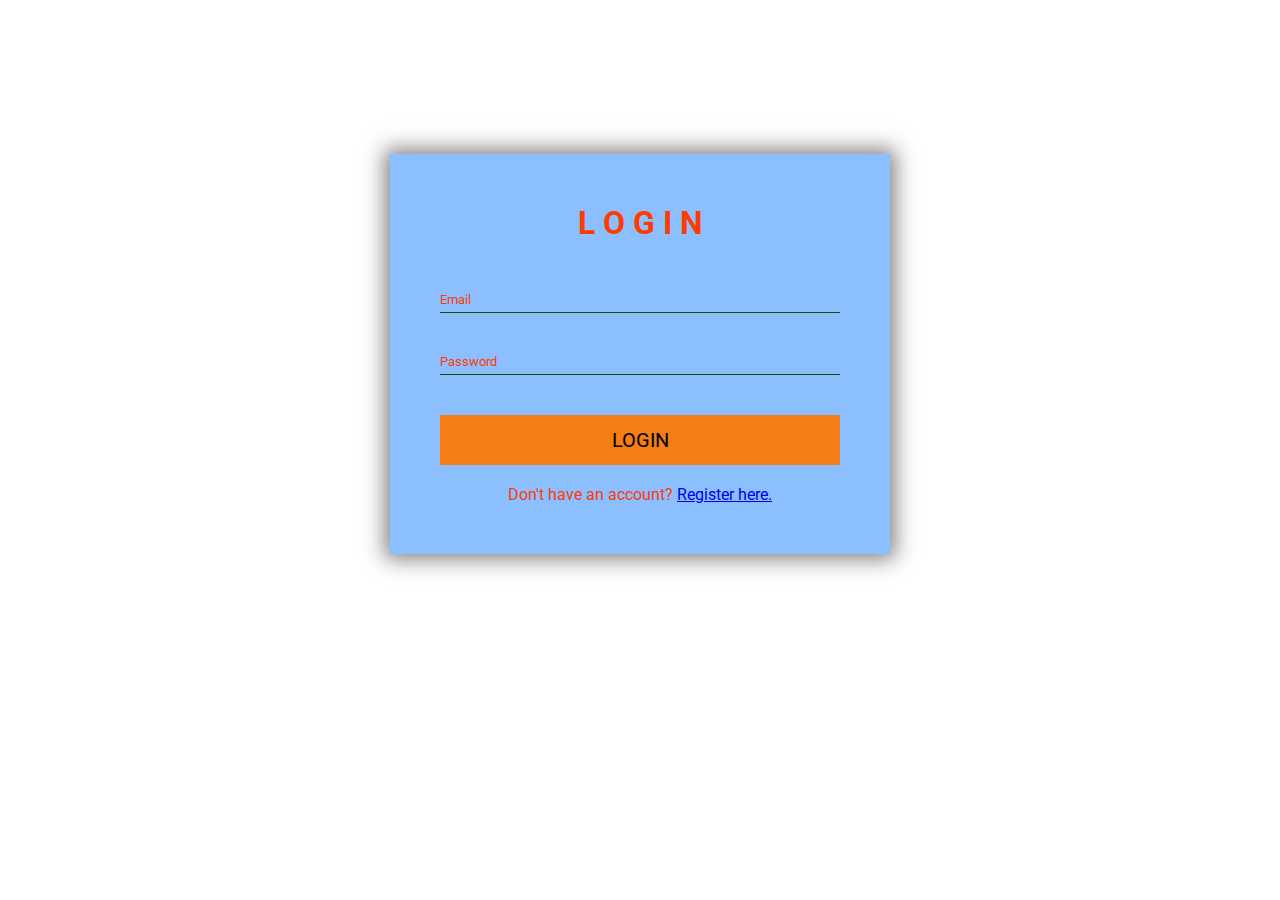
<file: index.html>
<html>
<head>
    <title>LOG IN</title>
    <link rel="stylesheet" href="css/login.css">
    <link rel="stylesheet" href="https://cdn.jsdelivr.net/npm/bootstrap-icons@1.10.2/font/bootstrap-icons.css">
</head>
<body>
<div class="form-box">
    <h1>L O G  I N</h1>
    <div class="input-box">
        <i class="F-box"></i>
        <input type="email" id="email" placeholder="Email">
    </div>
    <div class="input-box">
        <i class="I-box"></i>
        <input type="password" id="password" placeholder="Password">

        <span class="eye" onclick="togglePasswordVisibility()">
            <i id="hide1" class="H1"></i>
            <i id="hide2" class="H2"></i>
        </span>
    </div>
    <button type="button" class="login-btn" onclick="validate()">LOGIN</button>

    <div class="link">
        <p style="text-align: center;">Don't have an account? <a href="register.html" onclick="register()">Register here.</a></p>
    </div>
</div>
<div>
    <p id="length"></p>
</div>

<script>
    document.addEventListener("DOMContentLoaded", function() {
        function validate() {
            var email = document.getElementById("email");
            var password = document.getElementById("password");

            var emailValue = localStorage.getItem('email');
            var passwordValue = localStorage.getItem('password');

            if (password.value.length >= 8 && email.value === emailValue && password.value === passwordValue) {
                localStorage.setItem('email', email.value);
                localStorage.setItem('password', password.value);

                alert("Login successful!");
                window.location.href = "home.html";
            } else {
                var errorMessage = "Login failed. Please check the following:\n\n";
              if (email.value !== emailValue) {
                    errorMessage += "- Invalid email input!\n";
                }
              if (password.value.length < 8) {
                    errorMessage += "- Password should be at least 8 characters long!\n";
                }
                alert(errorMessage);
            }
        }

        function togglePasswordVisibility() {
            var passwordInput = document.getElementById("password");
            var hide1Icon = document.getElementById("hide1");
            var hide2Icon = document.getElementById("hide2");

            if (passwordInput.type === 'password') {
                passwordInput.type = "text";
                hide1Icon.style.display = "block";
                hide2Icon.style.display = "none";
            } else {
                passwordInput.type = "password";
                hide1Icon.style.display = "none";
                hide2Icon.style.display = "block";
            }
        }

            var loginBtn = document.querySelector(".login-btn");
            loginBtn.addEventListener("click", validate);
    });
</script>

</body>
</html>
</file>
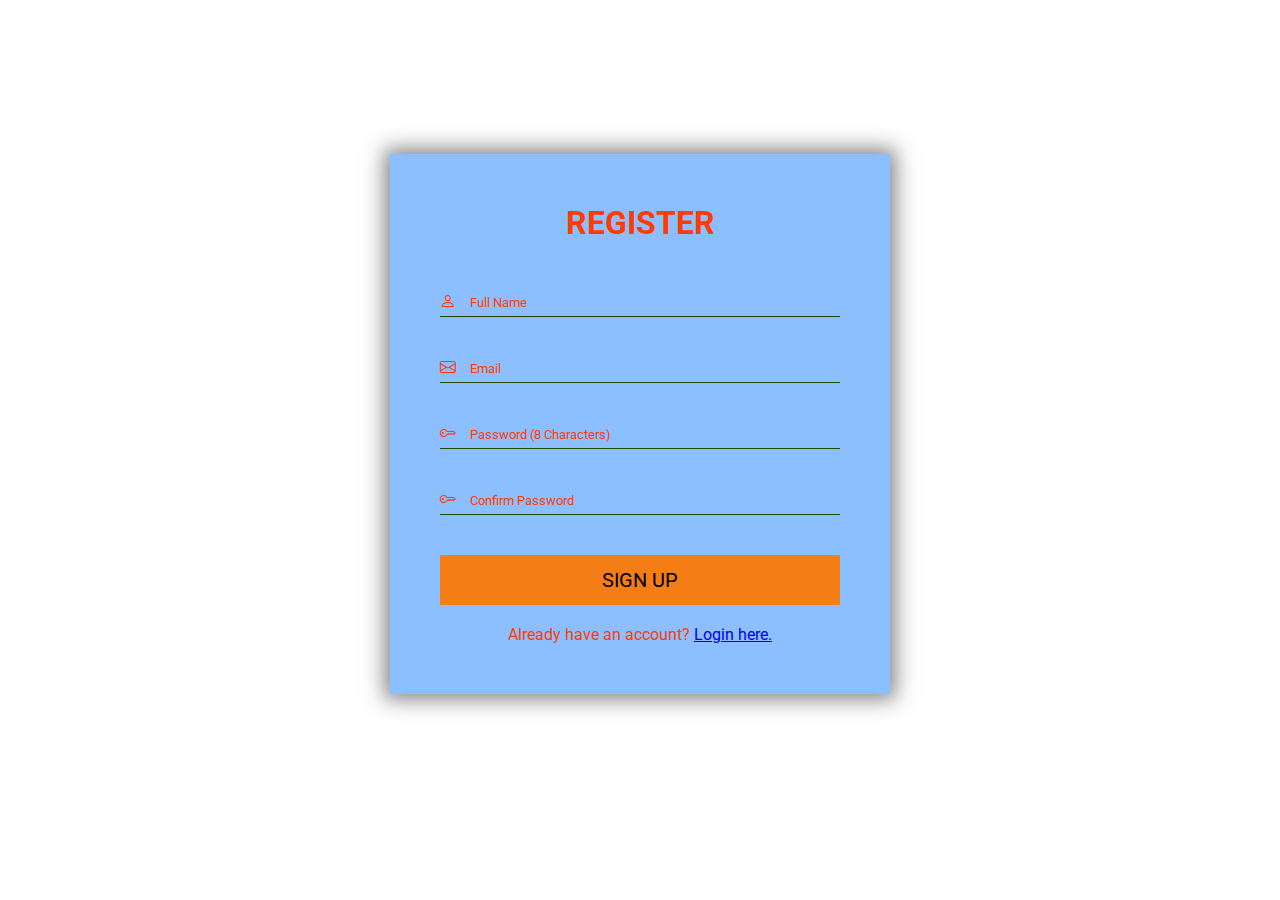
<file: register.html>
<html>
  <head>
    <title>REGISTER</title>
    <link rel="stylesheet" href="css/login.css">
    <link rel="stylesheet" href="https://cdn.jsdelivr.net/npm/bootstrap-icons@1.10.2/font/bootstrap-icons.css">
  </head>
  <body>
    <div class="form-box">
      <h1>REGISTER</h1>
      <div class="input-box">
        <i class="bi bi-person"></i>
        <input type="text" placeholder="Full Name">
      </div>
      <div class="input-box">
        <i class="bi bi-envelope"></i>
        <input type="email" placeholder="Email" id="email">
      </div>
      <div class="input-box">
        <i class="bi bi-key"></i>
        <input type="password" placeholder="Password (8 Characters)" id="password">
        <span class="eye" onclick="Myfunction()">
        </span>
      </div>
      <div class="input-box">
        <i class="bi bi-key"></i>
        <input type="password" placeholder="Confirm Password" id="confirmPassword">
      </div>
      <button onclick="validate()" type="button" value="REGISTER" class="login-btn">SIGN UP</button>

      <div class="link">
        <p style="text-align: center;">Already have an account? <a href="index.html" onclick="login()">Login here.</a></p>
    </div>

    </div>
    <div>
      <p id="length"></p>
    </div>

   <script>
  function validate() {
    var email = document.getElementById("email").value;
    var password = document.getElementById("password").value;
    var confirmPassword = document.getElementById("confirmPassword").value;
    var length = document.getElementById("length");
    
    var emailRegex = /^[^\s@]+@[^\s@]+\.[^\s@]+$/; 

    if (password.length >= 8 && password === confirmPassword && emailRegex.test(email)) {

      localStorage.setItem("email", email);
      localStorage.setItem("password", password);

      alert("Registration successful!");
      window.location.replace("index.html");
      return false;
    } else {
      var errorMessage = "Registration failed. Please check the following:\n\n";

      if (!emailRegex.test(email)) {
        errorMessage += "- Invalid email format!\n";
      }

      if (password.length < 8) {
        errorMessage += "- Password should be at least 8 characters long!\n";
      }
      
      if (password !== confirmPassword) {
        errorMessage += "- Password and Confirm Password do not match!\n";
      }
      
      alert(errorMessage);
    }
  }

  function myFunction() {
    var x = document.getElementById("password");
    var y = document.getElementById("hide1");
    var z = document.getElementById("hide2");

    if (x.type === "password") {
      x.type = "text";
      y.style.display = "block";
      z.style.display = "none";
    } else {
      x.type = "password";
      y.style.display = "none";
      z.style.display = "block";
    }
  }
</script>

  </body>
</html>
</file>
<file: css/login.css>
@import url('https://fonts.googleapis.com/css2?family=Roboto:wght@100;300;400;500;700&display=swap');
* {
    font-family: 'Roboto', 'Segoe UI';
    margin: 0;
    padding: 0;

}
body{
    /* background-image: url(home-img.jpg); */
    background-size: cover;
    background-position: center;
    font-family: 'Courier New', Courier, monospace;
}
.form-box{
    width: 500px;
    background: #79b5ffdd;
    margin: 12% auto;
    padding: 50px 0;
    color: #ff3c00;
    box-shadow: 0 0 20px 5px rgba(0,0,0,0.5);
}
h1{
    text-align: center;
    margin-bottom: 40px;
}
.input-box{
    margin: 31px auto;
    width: 80%;
    border-bottom: 1px solid #224700;
    padding-top: 10px;
    padding-bottom: 5px;
}
.input-box input{
    width: 90%;
    border: none;
    outline: none;
    background: transparent;
    color: #ffffff;
}
::placeholder{
    color: #ff3c00;
}
.bi{
    margin-right: 10px;
}
.eye{
    position: absolute;
}
#hide1{
    display: none;
}
.login-btn{
    margin: 40px auto 20px;
    width: 80%;
    display: block;
    outline: none;
    padding: 10px 0;
    border: 3px solid #f47d15;
    cursor: pointer;
    font-size: 20px;
    background-color: #f47d15;
}
.link{
    text-align: center;
}
</file>
